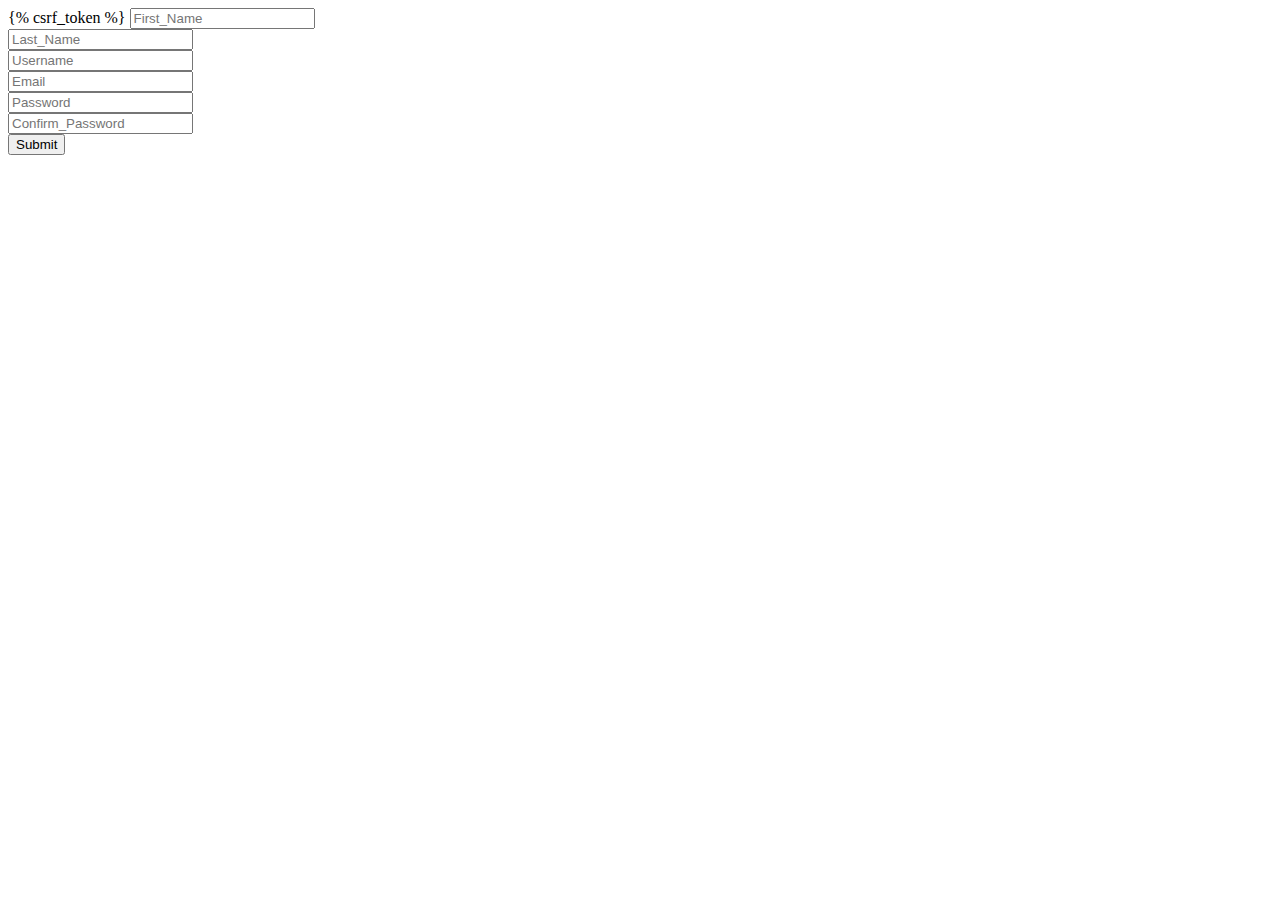
<file: tourproject/templates/register.html>
<!DOCTYPE html>
<html lang="en">
<head>
    <meta charset="UTF-8">
    <title>Title</title>
</head>
<body>
<form method="POST" action="register">
  {% csrf_token %}
  <input type="text" name="first_name" placeholder="First_Name"><br>
  <input type="text" name="last_name" placeholder="Last_Name"><br>
  <input type="text" name="username" placeholder="Username"><br>
  <input type="email" name="email" placeholder="Email"><br>
  <input type="password" name="password" placeholder="Password"><br>
  <input type="password" name="password1" placeholder="Confirm_Password"><br>
  <input type="submit">

</form>
</body>
</html>
</file>
